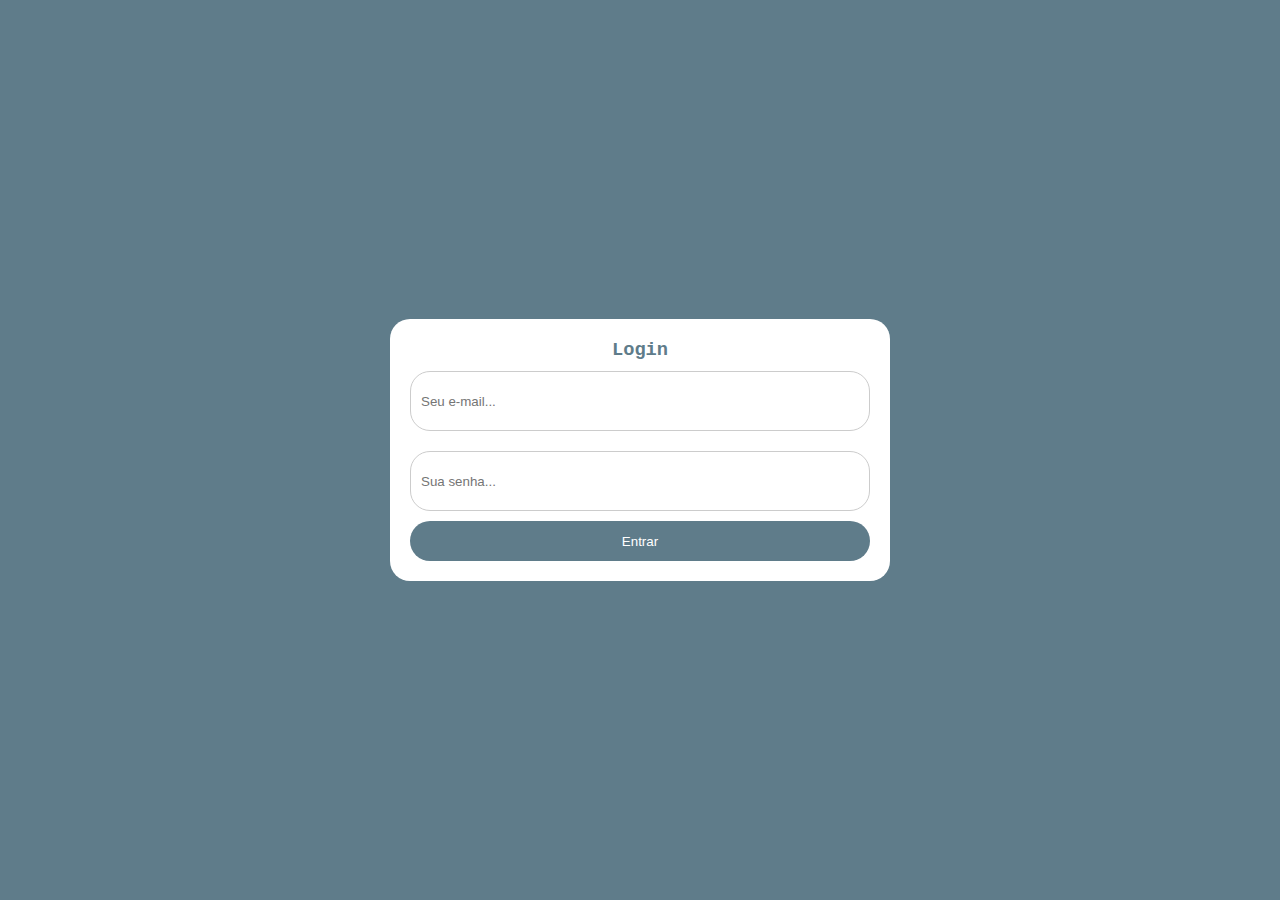
<file: index.html>
<html>
<head>
<title>Login</title>
<meta charset="UTF-8">
<link rel="stylesheet" href="./css/estilo.css">
<link rel="shortcut icon" type="image/x-icon" href="favicon.svg" />
</head>
<body>
	<form action="login.php" method="post">
		<h3>Login</h3>
		<input type="text" name="email" placeholder="Seu e-mail..." required>
		<input type="password" name="senha" placeholder="Sua senha..." required>
		<input type="submit" value="Entrar">
	</form>
</body>
</html>
</file>
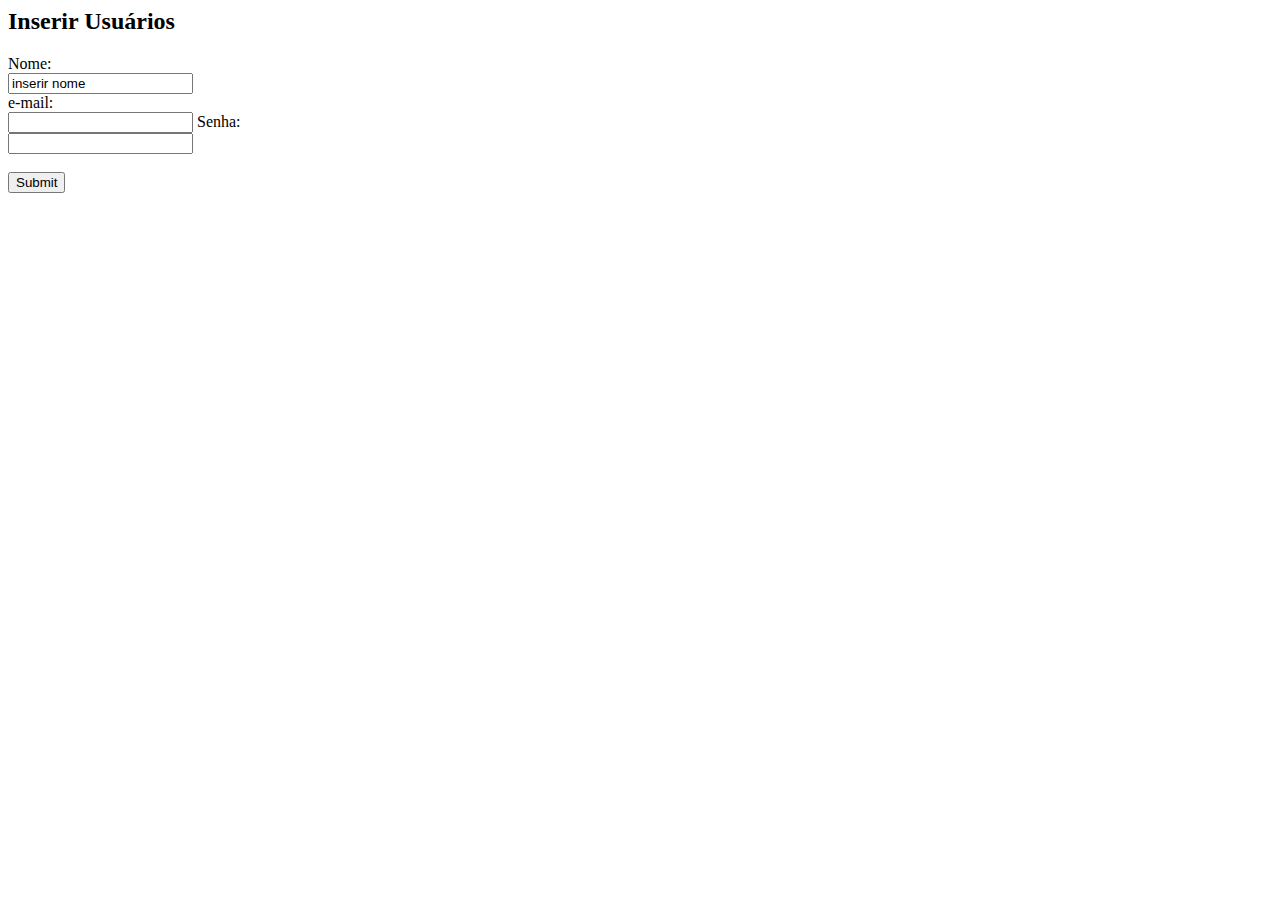
<file: insert.html>
<html>
    <head>
  <meta charset="UTF-8">
</head>
<body>

<h2>Inserir Usuários</h2>

<form action="insert.php" method="post">
  <label for="fname">Nome:</label><br>
  <input type="text" id="fname" name="nome" onfocus="this.value=''" value="inserir nome"><br>
  
   <label for="fname">e-mail:</label><br>  
   <input type="text" name="email" onfocus="this.value=''" value="">
   

  <label for="lname">Senha:</label><br>
  <input type="password" id="lname" name="senha">
  
  <br><br>
  <input type="submit" value="Submit">
</form> 

</body>
</html>
</file>
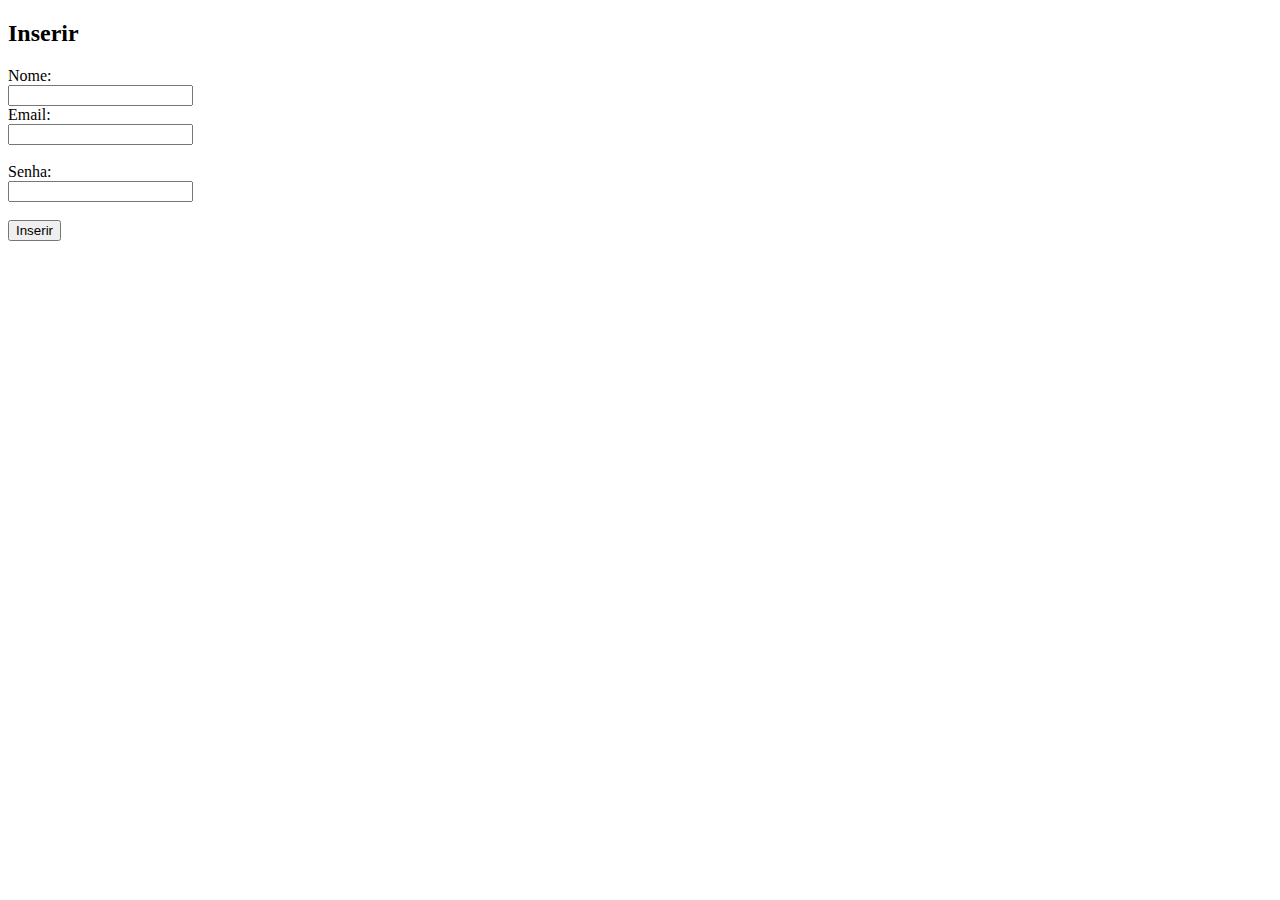
<file: tarde/insert.html>
<!DOCTYPE html>
<html>
<body>

<h2>Inserir</h2>

<form action="insert.php" method="POST">
  <label for="fname">Nome:</label><br>
  <input type="text" id="fname" name="nome"><br>
  <label for="lname">Email:</label><br>
  <input type="text" id="lname" name="email"><br><br>
    <label for="lname">Senha:</label><br>
  <input type="password" id="lname" name="senha"><br><br>
  <input type="submit" value="Inserir">
</form> 
</body>
</html>
</file>
<file: css/estilo.css>
*{margin:0; padding:0; box-sizing: border-box;}
	body{
		background-color: #5F7C8A;
		}
	form{
		background-color: white;
		max-width:500px;
		width:70%;
		padding:20px;
		position:absolute;
		left:50%;
		top:50%;
		transform: translate(-50%, -50%);
				border-radius: 20px;
	}
	form h3{
		text-align: center;
		color:#5F7C8A;
		font-family: "Lucida Console", "Courier New", monospace;
	}
	form input[type=text],
	form input[type=password],
	form input[type=email]{
		width:100%;
		height:60px;
		border: 1px solid #ccc;
		padding-left: 10px;
		margin: 10px 0;
		outline:0;
				border-radius: 20px;
	}
		form input[type=radio]{
		width:30%;
		padding: 50px;
	}
form input[type=text]:focus,
form input[type=password]:focus ,
form input[type=email]:focus {
  background-color: lightblue;
}
	form input[type=submit]{
		width:100%;
		height:40px;
		cursor:pointer;
		background: #5F7C8A;
		color: white;
		border:0;
		border-radius: 20px;
		transition: 4s;
	}
	form input[type=submit]:hover{
		background: #000;
	}
</file>
